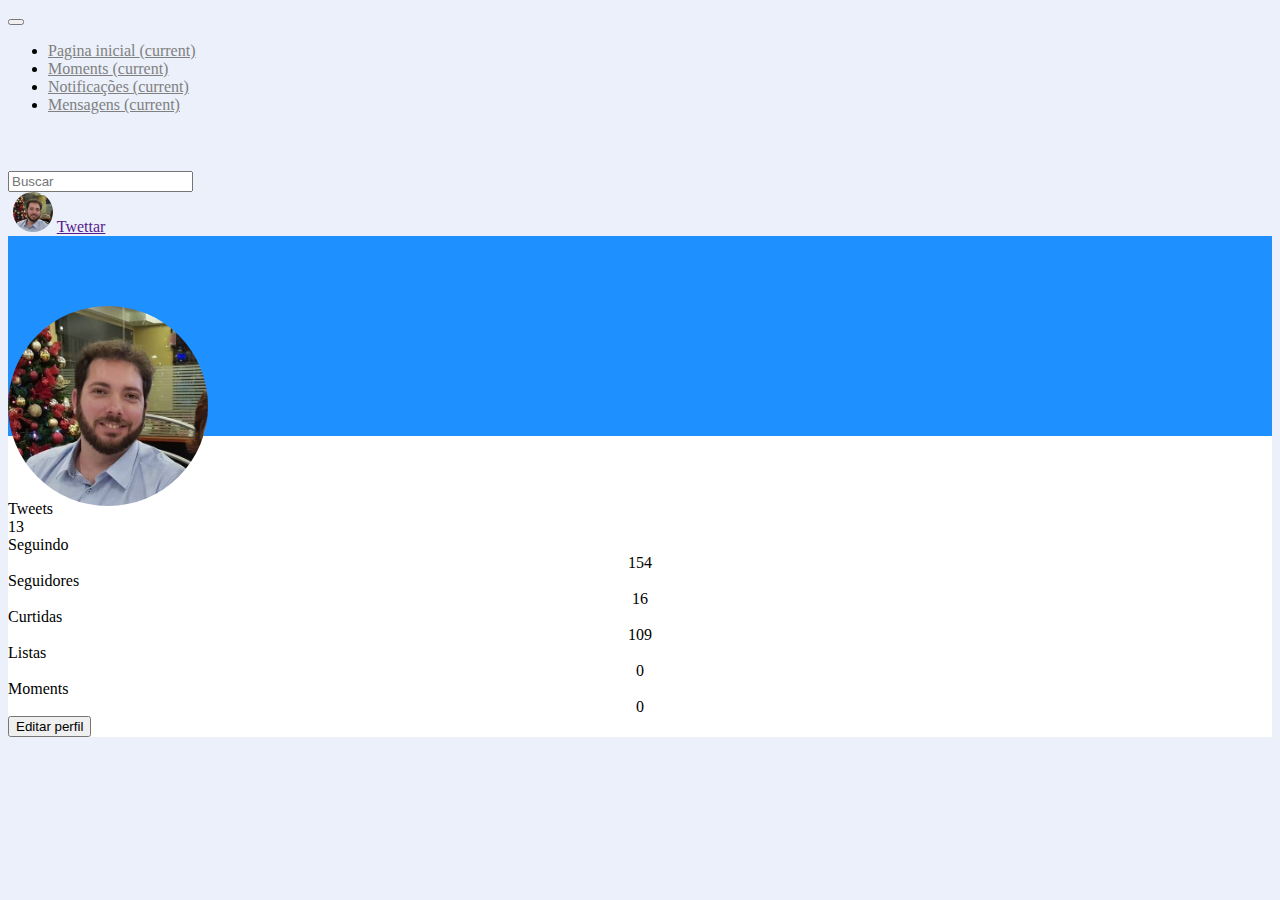
<file: Perfil.html>
<!doctype html>
<html lang="en">
<head>
	<!-- Required meta tags -->
	<meta charset="utf-8">
	<meta name="viewport" content="width=device-width, initial-scale=1, shrink-to-fit=no">

	<!-- Bootstrap CSS -->
	<link rel="stylesheet" href="https://stackpath.bootstrapcdn.com/bootstrap/4.1.3/css/bootstrap.min.css" integrity="sha384-MCw98/SFnGE8fJT3GXwEOngsV7Zt27NXFoaoApmYm81iuXoPkFOJwJ8ERdknLPMO" crossorigin="anonymous">

	<link rel="stylesheet" href="https://use.fontawesome.com/releases/v5.4.2/css/all.css" integrity="sha384-/rXc/GQVaYpyDdyxK+ecHPVYJSN9bmVFBvjA/9eOB+pb3F2w2N6fc5qB9Ew5yIns" crossorigin="anonymous">

	<link rel="stylesheet" type="text/css" href="css.css">

	<title>Rafael Lang @Rafinha01Langs</title>

</head>

<body>

  <nav class="navbar navbar-expand-lg navbar-white bg-white">
    <button class="navbar-toggler" type="button" data-toggle="collapse" data-target="#navbarSupportedContent" aria-controls="navbarSupportedContent" aria-expanded="false" aria-label="Toggle navigation">
      <span class="navbar-toggler-icon"></span>
    </button>

    <div class="container"> 	
    
      <div class="col-7 cima">
        <div class="collapse navbar-collapse" id="navbarSupportedContent">
          <ul class="navbar-nav " >

            <li class="nav-item active links">
              <a class="nav-link" href="#"> <i class="fas fa-home"></i> Pagina inicial <span class="sr-only">(current)</span></a>
            </li>
            
            
              <li class="nav-item active links">
                <a class="nav-link" href="#"><i class="fas fa-bolt"></i> Moments <span class="sr-only">(current)</span></a>
              </li>
            
            
              <li class="nav-item active links">
                <a class="nav-link" href="#"><i class="far fa-bell"></i> Notificações <span class="sr-only">(current)</span></a>
              </li>
            
            
              <li class="nav-item active links">
                <a class="nav-link" href="#"><i class="far fa-envelope"></i> Mensagens <span class="sr-only">(current)</span></a>
              </li>
            
           </ul>
         </div>
      </div>

      <div class="col-1">
      	<img class="nav" src="img/iconT.ico">
      </div>
      
      <div class="col-4 cima">
          <form class="form-inline ">
             <div class="input-group mr-50 ajuste">
                <input type="text" class="form-control" placeholder="Buscar" aria-label="Recipient's username" aria-describedby="basic-addon2">
                <div class="input-group-append">
                  <span class="input-group-text" id="basic-addon2"><i class="fas fa-search"></i></span>
                </div>
              </div>
            <img class="foto" src="img/langP.jpg">
            <a href="" class="badge badge-pill badge-primary ml-3">Twettar</a>
          </form>
      </div>
    </div>
    </div>
  </nav>


  <div class="row capa">
  	<div class="col">
  		
  	</div>
  </div>	

 <div class="row capa2">
 
  <div class="container">
  	<div class="row baixocapa">
  		<div class="col pd-0">
  			<img class="fotoPerfil" src="img/langP.jpg">
  		</div>
  		<div class="col pd-0">
  			<div class="row">
  				Tweets
  			</div>
  			<div class="row">
  				13
  			</div>
  		</div>
  		<div class="col pd-0">
  			<div class="row">
  				Seguindo
  			</div>
  			<div class="row valores">
  				154
  			</div>
  		</div>
  		<div class="col pd-0">
  			<div class="row">
  				Seguidores
  			</div>
  			<div class="row valores">
  				16
  			</div>
  		</div>
  		<div class="col pd-0">
  			<div class="row">
  				Curtidas
  			</div>
  			<div class="row valores">
  				109
  			</div>
  		</div>
  		<div class="col pd-0">
  			<div class="row">
  				Listas
  			</div>
  			<div class="row valores">
  				0
  			</div>
  		</div>
  		<div class="col pd-0">
  			<div class="row">
  				Moments
  			</div>
  			<div class="row valores">
  				0
  			</div>
  		</div>
  		<div class="col">
  			 <button class="btn btn-outline-secondary" type="submit">Editar perfil</button>
  		</div>
  	</div>
  </div>
</div>
	 


















<!-- Optional JavaScript -->
 <!-- jQuery first, then Popper.js, then Bootstrap JS -->
    <script src="https://code.jquery.com/jquery-3.3.1.slim.min.js" integrity="sha384-q8i/X+965DzO0rT7abK41JStQIAqVgRVzpbzo5smXKp4YfRvH+8abtTE1Pi6jizo" crossorigin="anonymous"></script>
    <script src="https://cdnjs.cloudflare.com/ajax/libs/popper.js/1.14.3/umd/popper.min.js" integrity="sha384-ZMP7rVo3mIykV+2+9J3UJ46jBk0WLaUAdn689aCwoqbBJiSnjAK/l8WvCWPIPm49" crossorigin="anonymous"></script>
    <script src="https://stackpath.bootstrapcdn.com/bootstrap/4.1.3/js/bootstrap.min.js" integrity="sha384-ChfqqxuZUCnJSK3+MXmPNIyE6ZbWh2IMqE241rYiqJxyMiZ6OW/JmZQ5stwEULTy" crossorigin="anonymous"></script>
  </body>
</html>
</file>
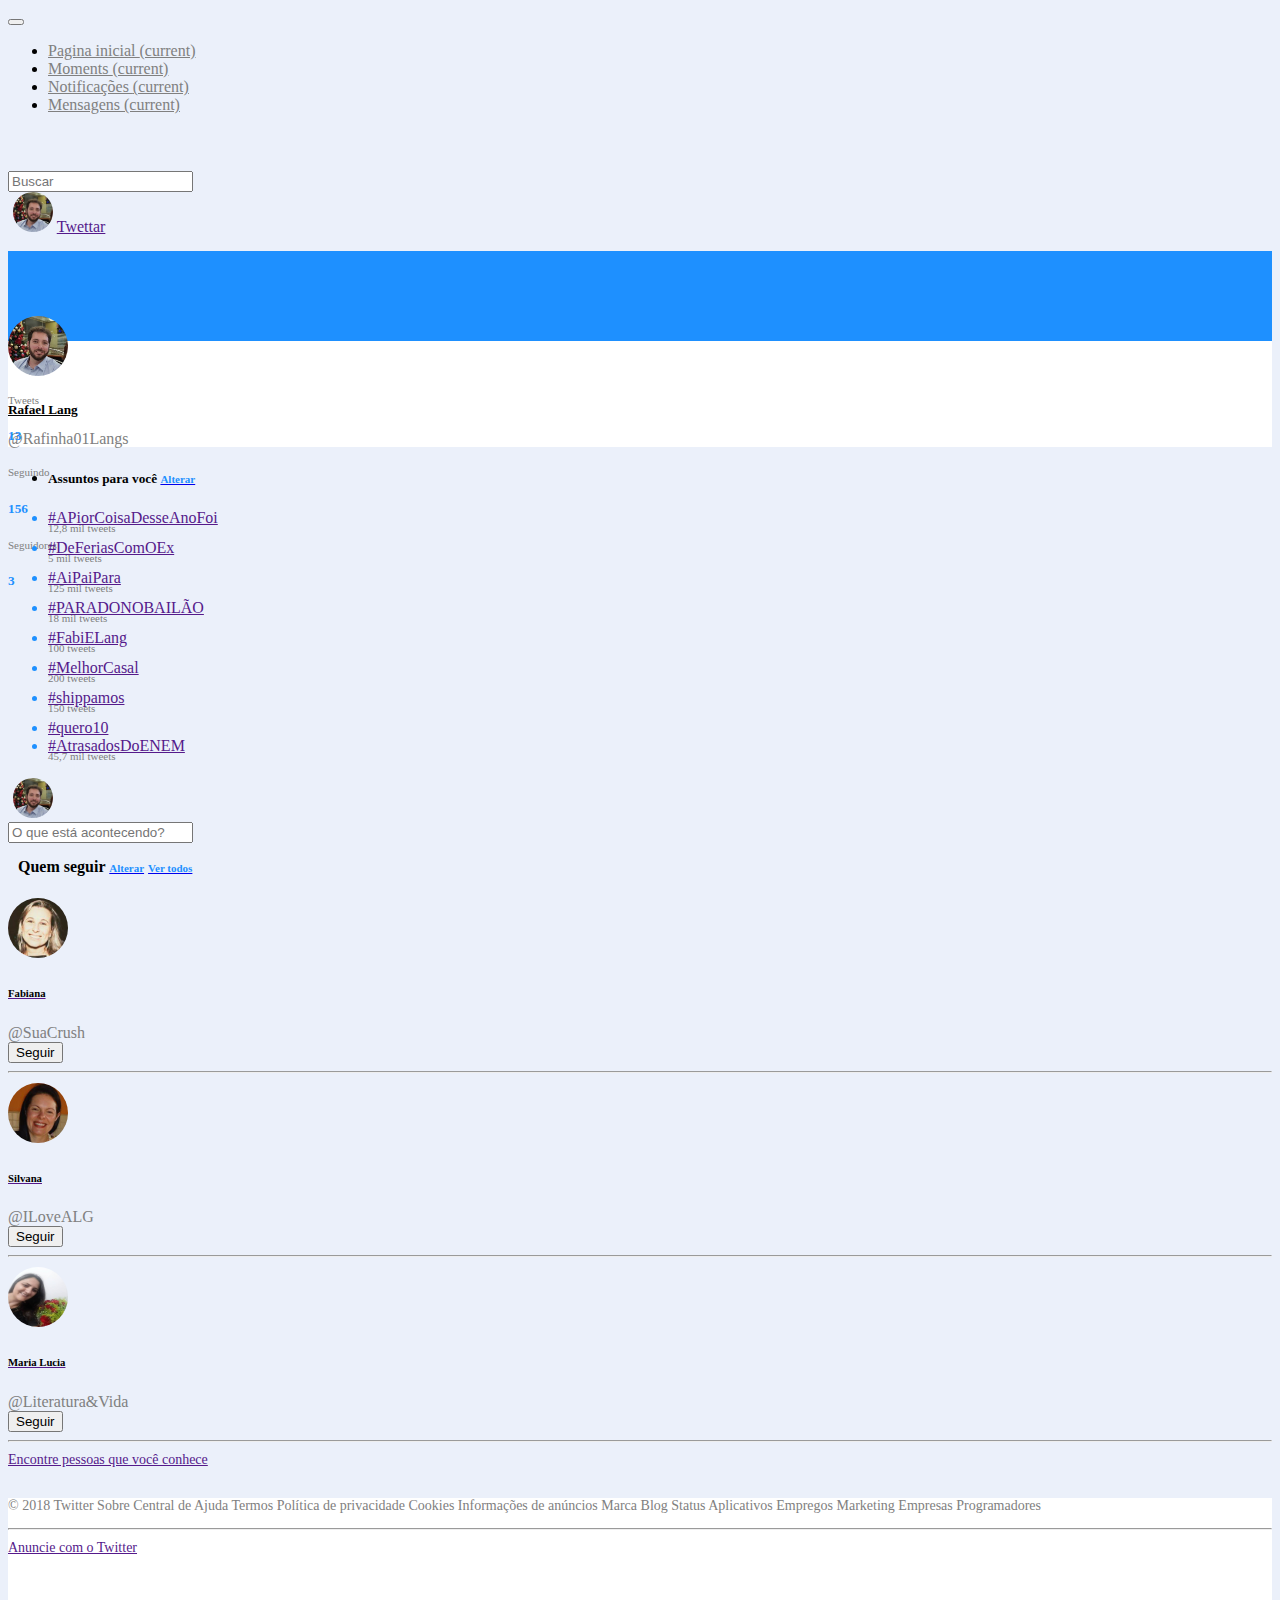
<file: rascunho.html>
<!doctype html>
<html lang="en">
	<head>
		<!-- Required meta tags -->
		<meta charset="utf-8">
		<meta name="viewport" content="width=device-width, initial-scale=1, shrink-to-fit=no">

		<!-- Bootstrap CSS -->
		<link rel="stylesheet" href="https://stackpath.bootstrapcdn.com/bootstrap/4.1.3/css/bootstrap.min.css" integrity="sha384-MCw98/SFnGE8fJT3GXwEOngsV7Zt27NXFoaoApmYm81iuXoPkFOJwJ8ERdknLPMO" crossorigin="anonymous">

		<link rel="stylesheet" href="https://use.fontawesome.com/releases/v5.4.2/css/all.css" integrity="sha384-/rXc/GQVaYpyDdyxK+ecHPVYJSN9bmVFBvjA/9eOB+pb3F2w2N6fc5qB9Ew5yIns" crossorigin="anonymous">

		 <link rel="stylesheet" type="text/css" href="css.css">

		<title>Twitter</title>
	</head>
<body>

 <nav class="navbar navbar-expand-lg navbar-white bg-white">
    <button class="navbar-toggler" type="button" data-toggle="collapse" data-target="#navbarSupportedContent" aria-controls="navbarSupportedContent" aria-expanded="false" aria-label="Toggle navigation">
      <span class="navbar-toggler-icon"></span>
    </button>

    <div class="container"> 	
    
      <div class="col-7 cima">
        <div class="collapse navbar-collapse" id="navbarSupportedContent">
          <ul class="navbar-nav " >

            <li class="nav-item active links">
              <a class="nav-link" href="#"> <i class="fas fa-home"></i> Pagina inicial <span class="sr-only">(current)</span></a>
            </li>
            
            
              <li class="nav-item active links">
                <a class="nav-link" href="#"><i class="fas fa-bolt"></i> Moments <span class="sr-only">(current)</span></a>
              </li>
            
            
              <li class="nav-item active links">
                <a class="nav-link" href="#"><i class="far fa-bell"></i> Notificações <span class="sr-only">(current)</span></a>
              </li>
            
            
              <li class="nav-item active links">
                <a class="nav-link" href="#"><i class="far fa-envelope"></i> Mensagens <span class="sr-only">(current)</span></a>
              </li>
            
           </ul>
         </div>
      </div>

      <div class="col-1">
      	<img class="nav" src="img/iconT.ico">
      </div>
      
      <div class="col-4 cima">
          <form class="form-inline ">
             <div class="input-group mr-50 ajuste">
                <input type="text" class="form-control" placeholder="Buscar" aria-label="Recipient's username" aria-describedby="basic-addon2">
                <div class="input-group-append">
                  <span class="input-group-text" id="basic-addon2"><i class="fas fa-search"></i></span>
                </div>
              </div>
            <img class="foto" src="img/langP.jpg">
            <a href="" class="badge badge-pill badge-primary ml-3">Twettar</a>
          </form>
      </div>
    </div>
    </div>
 </nav>

 <div class="container">
 	<div class="row">


 		<div class="col-3 pt1">
        <div class="row azul">
          <div class="col">
            
          </div>
        </div>
        <div class="row branco">
          <div class="col-4">
            <a href="#"><img class="foto2" src="img/langP.jpg"></a>
          </div>
          <div class="col-8">
            <a href="#" class="linkp"><h5>Rafael Lang</h5></a>
            <div class="cinzamail"><span>@Rafinha01Langs</span></div>
          </div>
        </div>
        <div class="row branco">
          <div class="col-4">
            <div class="cinzacar"><span>Tweets</span></div>
            <h5 class="azulCar">13</h5>
          </div>
          <div class="col">
            <div class="cinzacar"><span>Seguindo</span></div>
            <h5 class="azulCar">156</h5>
          </div>
          <div class="col">
            <div class="cinzacar"><span>Seguidores</span></div>
            <h5 class="azulCar">3</h5>
          </div>
        </div>

        <div class="row">
          <div class="col bg-white" style="margin-top: 20px;">
            <ul class="list-unstyled">

              <li id="tituloL">
                <h5>Assuntos para você <a href="#"><span id="peqazul">Alterar</span></a></h5> 
              </li>

              <li class="lista">
                <div><a href="">#APiorCoisaDesseAnoFoi</a></div>
                <div class="lista2"><span>12,8 mil tweets</span></div>
              </li>

              <li class="lista">
                <div><a href="">#DeFeriasComOEx</a></div>
                <div class="lista2"><span >5 mil tweets</span></div>
              </li> 

              <li class="lista">
                <div><a href="">#AiPaiPara</a></div>
                <div class="lista2"><span>125 mil tweets</span></div>
              </li> 

              <li class="lista">
                <div><a href="">#PARADONOBAILÃO</a></div>
                <div class="lista2"><span>18 mil tweets</span></div>
              </li> 

              <li class="lista">
                <div><a href="">#FabiELang</a></div>
                <div class="lista2"><span>100 tweets</span></div>
              </li> 

              <li class="lista">
                <div><a href="">#MelhorCasal</a></div>
                <div class="lista2"><span>200 tweets</span></div>
              </li> 

              <li class="lista">
                <div><a href="">#shippamos</a></div>
                <div class="lista2"><span >150 tweets</span></div>
              </li> 

              <li class="lista">
                <div><a href="">#quero10</a></div>
                <div class="lista2"><span 500 mil tweets</span></div>
              </li> 

              <li class="lista">
                <div><a href="">#AtrasadosDoENEM</a></div>
                <div class="lista2"><span >45,7 mil tweets</span></div>
              </li>

            </ul>
          </div>
        </div>  



 		</div>








 		<div class="col-6 pt2 coluna2">
 			<div class="row">
        <div class="col-1">
          <img class="foto" src="img/langP.jpg">
        </div> 
        <div class="col-11">

          <div class="input-group mb-3">
            <input type="text" class="form-control" placeholder="O que está acontecendo?" aria-label="Recipient's username" aria-describedby="basic-addon2">
            <div class="input-group-append">
              <span class="input-group-text" id="basic-addon2"><i class="far fa-image"></i></span>
            </div>
          </div>

        </div> 
      </div>
 		</div>







 		<div class="col-3 pt3 bg-white coluna3">
 			<div class="row ">
        <h4 id="QQ">Quem seguir <a href="#"><span id="peqazul">Alterar</span></a> <a href="#"><span id="peqazul">Ver todos</span></a></h4>
      </div>

      <div class="row pt3L">
        <div class="col-4">
          <img class="fotoP" src="img/fabianaP.jpg">
        </div>
        <div class="col-4">
          <div class="row">
            <a href=""><h6>Fabiana</h6></a> <span class="cinzamail">@SuaCrush</span>
          </div>
          <div class="row">
            <button class="btn btn-outline-primary" type="submit">Seguir</button>
          </div>
        </div>
      </div>
      <hr>

      <div class="row pt3L">
        <div class="col-4">
          <img class="fotoP" src="img/silvanaP.jpg">
        </div>
        <div class="col-4">
          <div class="row">
            <a href=""><h6>Silvana</h6></a> <span class="cinzamail">@ILoveALG</span>
          </div>
          <div class="row">
            <button class="btn btn-outline-primary" type="submit">Seguir</button>
          </div>
        </div>
      </div>
      <hr>

      <div class="row pt3L">
        <div class="col-4">
          <img class="fotoP" src="img/mariaP.jpg">
        </div>
        <div class="col-4">
          <div class="row">
            <a href=""><h6>Maria Lucia</h6></a> <span class="cinzamail">@Literatura&Vida</span>
          </div>
          <div class="row">
            <button class="btn btn-outline-primary" type="submit">Seguir</button>
          </div>
        </div>
      </div>
      <hr>

      <div class="row">
        <div class="col">
           <a href=""><i class="fas fa-user-friends"></i> <span id="peq">Encontre pessoas que você conhece</span></a>
        </div>
      </div>

      <div class="row pt3L2">
        <div class="col">
          <p id="linkfalse">© 2018 Twitter Sobre Central de Ajuda Termos Política de privacidade Cookies Informações de anúncios Marca Blog Status Aplicativos Empregos Marketing Empresas Programadores</p>
          <hr>
          <a href=""><i class="fas fa-external-link-square-alt"></i> <span id="peq"> Anuncie com o Twitter</span></a>
        </div>
      </div>





 		</div>




 	</div>
 </div>







<!-- Optional JavaScript -->
 <!-- jQuery first, then Popper.js, then Bootstrap JS -->
    <script src="https://code.jquery.com/jquery-3.3.1.slim.min.js" integrity="sha384-q8i/X+965DzO0rT7abK41JStQIAqVgRVzpbzo5smXKp4YfRvH+8abtTE1Pi6jizo" crossorigin="anonymous"></script>
    <script src="https://cdnjs.cloudflare.com/ajax/libs/popper.js/1.14.3/umd/popper.min.js" integrity="sha384-ZMP7rVo3mIykV+2+9J3UJ46jBk0WLaUAdn689aCwoqbBJiSnjAK/l8WvCWPIPm49" crossorigin="anonymous"></script>
    <script src="https://stackpath.bootstrapcdn.com/bootstrap/4.1.3/js/bootstrap.min.js" integrity="sha384-ChfqqxuZUCnJSK3+MXmPNIyE6ZbWh2IMqE241rYiqJxyMiZ6OW/JmZQ5stwEULTy" crossorigin="anonymous"></script>
  </body>
</html>
</file>
<file: css.css>
.nav {height: 40px; width: 40px; margin-left: -90px;}
.foto{border-radius: 50%; height: 40px; width: 40px; margin-left: 5px;}
.cima {padding: 0px;}
.linhaNav {border-top: 20px; border-bottom: 10px;}
a.nav-link {color: gray;}
.azul{background-color: #1E90FF; margin-top: 15px; height: 90px;}
.branco{background-color: white; height: 53px;}
.foto2{border-radius: 50%; height: 60px; width: 60px; margin-top: -25px; border: 5%;}
.cinzamail{margin-top: -10px; color: gray;}
a.linkp{color: black;}
.azulCar{color: #1E90FF;}
.cinzacar{font-size: 11px; color: gray;}
#peqazul{font-size: 11px; color: #1E90FF;}
.lista{margin-top: 5px; color: #1E90FF;}
#tituloL{margin-top: 10px; color: black;}
.lista2{font-size: 11px; color: gray; margin-top: -5px;}
col.pt3{margin-top: 10px;}
img.fotoP{border-radius: 50%; height: 60px; width: 60px;}
.pt3L{margin-top: 10px;}
.pt3L2 {margin-top: 30px; background-color: white; height: 175px;}
h4{margin-top: 10px;}
h6{color: black;}
body{background-color: #ebf0fa;}
.coluna3 {margin-top: 15px; height: 430px;}
#QQ {margin-left: 10px;}
.coluna2 {margin-top: 15px;}
.ajuste {margin-top: -3px;}
#peq {font-size: 14px;}
#linkfalse {font-size: 14px; color: gray; margin-top: 5px;}


.capa {background-color: #1E90FF; height: 200px;}
.fotoPerfil{border-radius: 50%; height: 200px; width: 200px; margin-top: -130px; margin-bottom: -10px;}
.capa2{background-color: white;}
.valores{text-align: center;}
</file>
